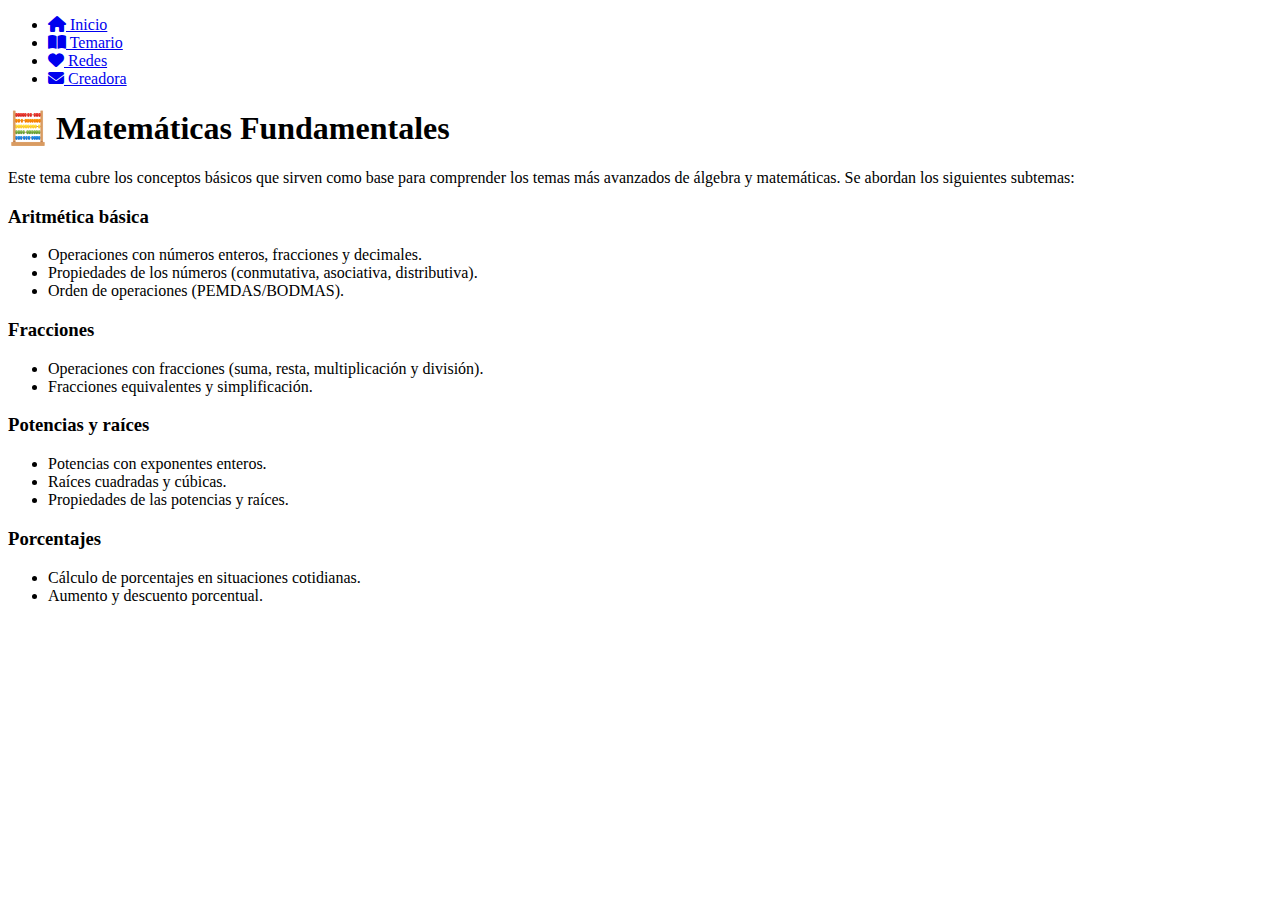
<file: 1. Fundamentos Numéricos y Operaciones Básicas.html>
<!DOCTYPE html>
<html lang="es">
<head>
  <meta charset="UTF-8">
  <meta name="viewport" content="width=device-width, initial-scale=1.0">
  <title>Matemáticas Fundamentales | Algebra Rosita</title>
  <link href="https://fonts.googleapis.com/css2?family=Cal+Sans&family=Raleway:wght@400;700&display=swap" rel="stylesheet">
  <link rel="stylesheet" href="styles.css"> <!-- Si tienes un archivo de estilo CSS -->
  <link rel="stylesheet" href="https://cdnjs.cloudflare.com/ajax/libs/font-awesome/6.4.0/css/all.min.css"> <!-- Para iconos -->
</head>
<body>
  <!-- Menú de Navegación -->
  <nav class="menu">
    <div class="menu-container">
      <ul>
        <li><a href="index.html"><i class="fas fa-home"></i> Inicio</a></li>
        <li><a href="temario.html"><i class="fas fa-book-open"></i> Temario</a></li>
        <li><a href="redes.html"><i class="fas fa-heart"></i> Redes</a></li>
        <li><a href="creadora.html"><i class="fas fa-envelope"></i> Creadora</a></li>
      </ul>
    </div>
  </nav>

  <main class="temario-section">
    <h1>🧮 Matemáticas Fundamentales</h1>
    <p>Este tema cubre los conceptos básicos que sirven como base para comprender los temas más avanzados de álgebra y matemáticas. Se abordan los siguientes subtemas:</p>

    <div class="subtema">
      <h3>Aritmética básica</h3>
      <ul>
        <li>Operaciones con números enteros, fracciones y decimales.</li>
        <li>Propiedades de los números (conmutativa, asociativa, distributiva).</li>
        <li>Orden de operaciones (PEMDAS/BODMAS).</li>
      </ul>
    </div>

    <div class="subtema">
      <h3>Fracciones</h3>
      <ul>
        <li>Operaciones con fracciones (suma, resta, multiplicación y división).</li>
        <li>Fracciones equivalentes y simplificación.</li>
      </ul>
    </div>

    <div class="subtema">
      <h3>Potencias y raíces</h3>
      <ul>
        <li>Potencias con exponentes enteros.</li>
        <li>Raíces cuadradas y cúbicas.</li>
        <li>Propiedades de las potencias y raíces.</li>
      </ul>
    </div>

    <div class="subtema">
      <h3>Porcentajes</h3>
      <ul>
        <li>Cálculo de porcentajes en situaciones cotidianas.</li>
        <li>Aumento y descuento porcentual.</li>
      </ul>
    </div>

    <!-- Puedes agregar más temas y subtemas aquí -->
  </main>
</body>
</html>
</file>
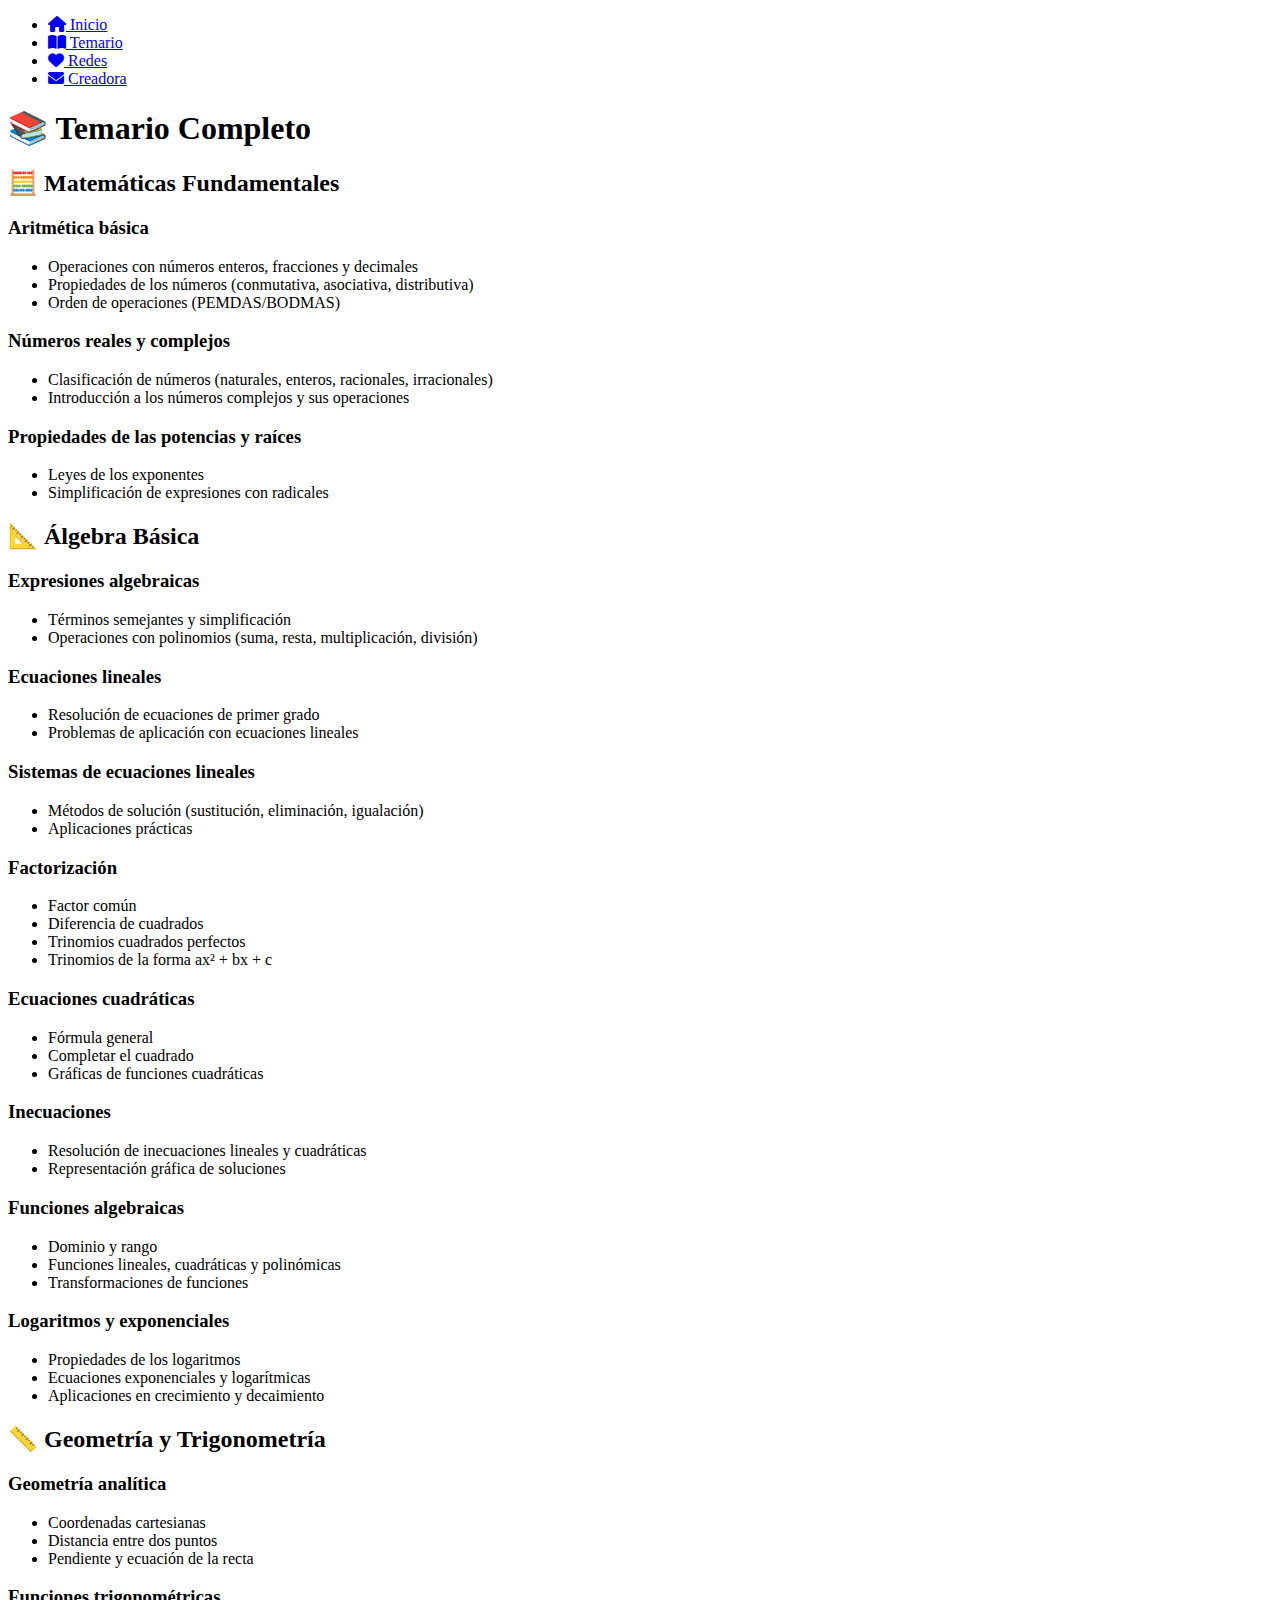
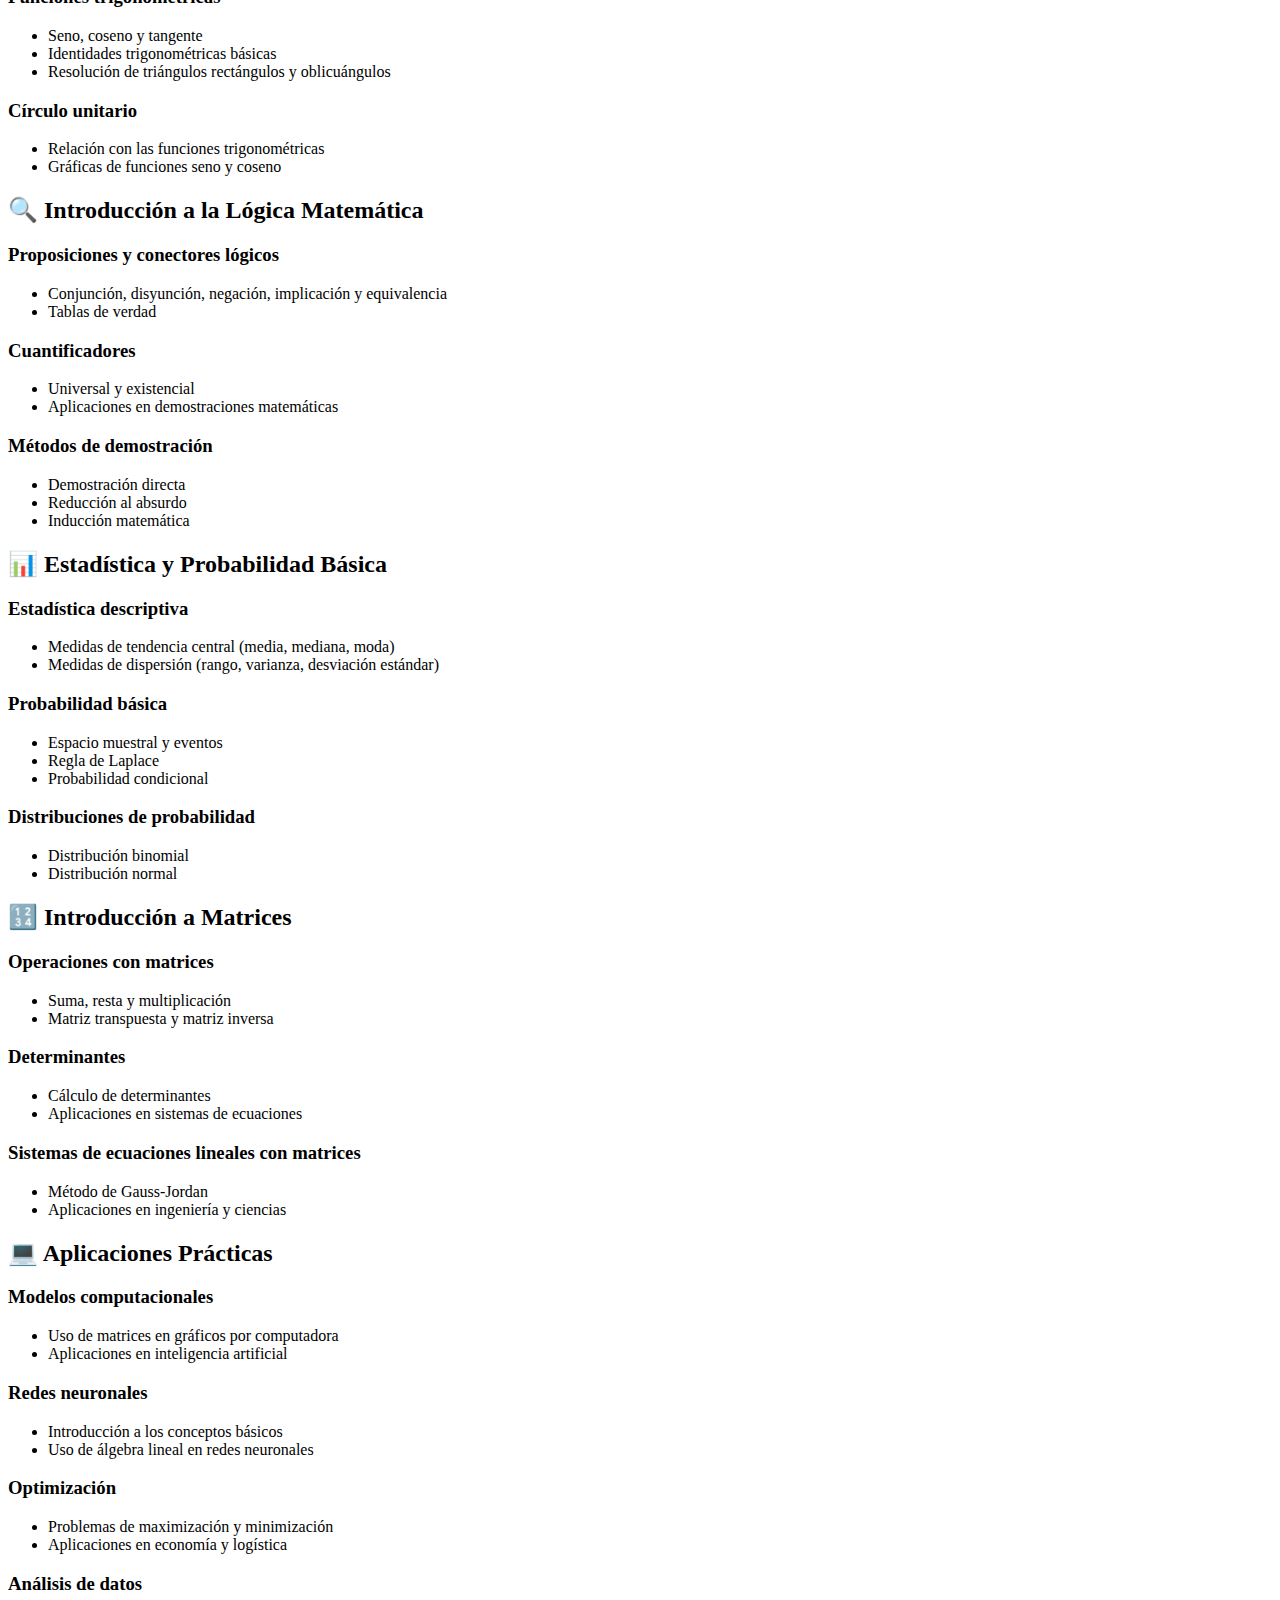
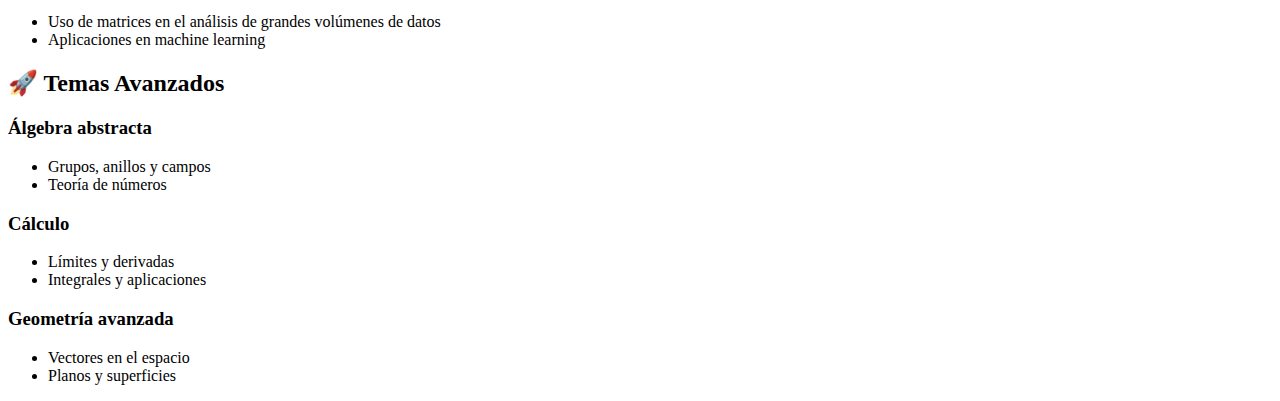
<file: temario.html>
<!DOCTYPE html>
<html lang="es">
<head>
  <meta charset="UTF-8">
  <meta name="viewport" content="width=device-width, initial-scale=1.0">
  <title>Temario | Chicas en las Matemáticas</title>
  <link href="https://fonts.googleapis.com/css2?family=Cal+Sans&family=Raleway:wght@400;700&display=swap" rel="stylesheet">
  <link rel="stylesheet" href="https://cdnjs.cloudflare.com/ajax/libs/font-awesome/6.4.0/css/all.min.css">
  <link rel="stylesheet" href="styles.css"> <!-- Aquí se supone que tendrás tu CSS separado -->
</head>
<body>
  <!-- Menú de Navegación -->
  <nav class="menu">
    <div class="menu-container">
      <ul>
        <li><a href="index.html"><i class="fas fa-home"></i> Inicio</a></li>
        <li><a href="temario.html" style="background: rgba(255,255,255,0.3);"><i class="fas fa-book-open"></i> Temario</a></li>
        <li><a href="redes.html"><i class="fas fa-heart"></i> Redes</a></li>
        <li><a href="creadora.html"><i class="fas fa-envelope"></i> Creadora</a></li>
      </ul>
    </div>
  </nav>
  <main class="temario-section">
    <h1>📚 Temario Completo</h1>
    <!-- Matemáticas Fundamentales -->
    <div class="tema-group">
      <h2>🧮 Matemáticas Fundamentales</h2>
      
      <div class="subtema">
        <h3>Aritmética básica</h3>
        <ul>
          <li>Operaciones con números enteros, fracciones y decimales</li>
          <li>Propiedades de los números (conmutativa, asociativa, distributiva)</li>
          <li>Orden de operaciones (PEMDAS/BODMAS)</li>
        </ul>
      </div>
      
      <div class="subtema">
        <h3>Números reales y complejos</h3>
        <ul>
          <li>Clasificación de números (naturales, enteros, racionales, irracionales)</li>
          <li>Introducción a los números complejos y sus operaciones</li>
        </ul>
      </div>
      
      <div class="subtema">
        <h3>Propiedades de las potencias y raíces</h3>
        <ul>
          <li>Leyes de los exponentes</li>
          <li>Simplificación de expresiones con radicales</li>
        </ul>
      </div>
    </div>

    <!-- Álgebra Básica -->
    <div class="tema-group">
      <h2>📐 Álgebra Básica</h2>
      
      <div class="subtema">
        <h3>Expresiones algebraicas</h3>
        <ul>
          <li>Términos semejantes y simplificación</li>
          <li>Operaciones con polinomios (suma, resta, multiplicación, división)</li>
        </ul>
      </div>
      
      <div class="subtema">
        <h3>Ecuaciones lineales</h3>
        <ul>
          <li>Resolución de ecuaciones de primer grado</li>
          <li>Problemas de aplicación con ecuaciones lineales</li>
        </ul>
      </div>
      
      <div class="subtema">
        <h3>Sistemas de ecuaciones lineales</h3>
        <ul>
          <li>Métodos de solución (sustitución, eliminación, igualación)</li>
          <li>Aplicaciones prácticas</li>
        </ul>
      </div>
      
      <div class="subtema">
        <h3>Factorización</h3>
        <ul>
          <li>Factor común</li>
          <li>Diferencia de cuadrados</li>
          <li>Trinomios cuadrados perfectos</li>
          <li>Trinomios de la forma ax² + bx + c</li>
        </ul>
      </div>
      
      <div class="subtema">
        <h3>Ecuaciones cuadráticas</h3>
        <ul>
          <li>Fórmula general</li>
          <li>Completar el cuadrado</li>
          <li>Gráficas de funciones cuadráticas</li>
        </ul>
      </div>
      
      <div class="subtema">
        <h3>Inecuaciones</h3>
        <ul>
          <li>Resolución de inecuaciones lineales y cuadráticas</li>
          <li>Representación gráfica de soluciones</li>
        </ul>
      </div>
      
      <div class="subtema">
        <h3>Funciones algebraicas</h3>
        <ul>
          <li>Dominio y rango</li>
          <li>Funciones lineales, cuadráticas y polinómicas</li>
          <li>Transformaciones de funciones</li>
        </ul>
      </div>
      
      <div class="subtema">
        <h3>Logaritmos y exponenciales</h3>
        <ul>
          <li>Propiedades de los logaritmos</li>
          <li>Ecuaciones exponenciales y logarítmicas</li>
          <li>Aplicaciones en crecimiento y decaimiento</li>
        </ul>
      </div>
    </div>

    <!-- Geometría y Trigonometría -->
    <div class="tema-group">
      <h2>📏 Geometría y Trigonometría</h2>
      
      <div class="subtema">
        <h3>Geometría analítica</h3>
        <ul>
          <li>Coordenadas cartesianas</li>
          <li>Distancia entre dos puntos</li>
          <li>Pendiente y ecuación de la recta</li>
        </ul>
      </div>
      
      <div class="subtema">
        <h3>Funciones trigonométricas</h3>
        <ul>
          <li>Seno, coseno y tangente</li>
          <li>Identidades trigonométricas básicas</li>
          <li>Resolución de triángulos rectángulos y oblicuángulos</li>
        </ul>
      </div>
      
      <div class="subtema">
        <h3>Círculo unitario</h3>
        <ul>
          <li>Relación con las funciones trigonométricas</li>
          <li>Gráficas de funciones seno y coseno</li>
        </ul>
      </div>
    </div>

    <!-- Lógica Matemática -->
    <div class="tema-group">
      <h2>🔍 Introducción a la Lógica Matemática</h2>
      
      <div class="subtema">
        <h3>Proposiciones y conectores lógicos</h3>
        <ul>
          <li>Conjunción, disyunción, negación, implicación y equivalencia</li>
          <li>Tablas de verdad</li>
        </ul>
      </div>
      
      <div class="subtema">
        <h3>Cuantificadores</h3>
        <ul>
          <li>Universal y existencial</li>
          <li>Aplicaciones en demostraciones matemáticas</li>
        </ul>
      </div>
      
      <div class="subtema">
        <h3>Métodos de demostración</h3>
        <ul>
          <li>Demostración directa</li>
          <li>Reducción al absurdo</li>
          <li>Inducción matemática</li>
        </ul>
      </div>
    </div>

    <!-- Estadística y Probabilidad -->
    <div class="tema-group">
      <h2>📊 Estadística y Probabilidad Básica</h2>
      
      <div class="subtema">
        <h3>Estadística descriptiva</h3>
        <ul>
          <li>Medidas de tendencia central (media, mediana, moda)</li>
          <li>Medidas de dispersión (rango, varianza, desviación estándar)</li>
        </ul>
      </div>
      
      <div class="subtema">
        <h3>Probabilidad básica</h3>
        <ul>
          <li>Espacio muestral y eventos</li>
          <li>Regla de Laplace</li>
          <li>Probabilidad condicional</li>
        </ul>
      </div>
      
      <div class="subtema">
        <h3>Distribuciones de probabilidad</h3>
        <ul>
          <li>Distribución binomial</li>
          <li>Distribución normal</li>
        </ul>
      </div>
    </div>

    <!-- Matrices -->
    <div class="tema-group">
      <h2>🔢 Introducción a Matrices</h2>
      
      <div class="subtema">
        <h3>Operaciones con matrices</h3>
        <ul>
          <li>Suma, resta y multiplicación</li>
          <li>Matriz transpuesta y matriz inversa</li>
        </ul>
      </div>
      
      <div class="subtema">
        <h3>Determinantes</h3>
        <ul>
          <li>Cálculo de determinantes</li>
          <li>Aplicaciones en sistemas de ecuaciones</li>
        </ul>
      </div>
      
      <div class="subtema">
        <h3>Sistemas de ecuaciones lineales con matrices</h3>
        <ul>
          <li>Método de Gauss-Jordan</li>
          <li>Aplicaciones en ingeniería y ciencias</li>
        </ul>
      </div>
    </div>

    <!-- Aplicaciones Prácticas -->
    <div class="tema-group">
      <h2>💻 Aplicaciones Prácticas</h2>
      
      <div class="subtema">
        <h3>Modelos computacionales</h3>
        <ul>
          <li>Uso de matrices en gráficos por computadora</li>
          <li>Aplicaciones en inteligencia artificial</li>
        </ul>
      </div>
      
      <div class="subtema">
        <h3>Redes neuronales</h3>
        <ul>
          <li>Introducción a los conceptos básicos</li>
          <li>Uso de álgebra lineal en redes neuronales</li>
        </ul>
      </div>
      
      <div class="subtema">
        <h3>Optimización</h3>
        <ul>
          <li>Problemas de maximización y minimización</li>
          <li>Aplicaciones en economía y logística</li>
        </ul>
      </div>
      
      <div class="subtema">
        <h3>Análisis de datos</h3>
        <ul>
          <li>Uso de matrices en el análisis de grandes volúmenes de datos</li>
          <li>Aplicaciones en machine learning</li>
        </ul>
      </div>
    </div>

    <!-- Temas Avanzados -->
    <div class="tema-group">
      <h2>🚀 Temas Avanzados</h2>
      
      <div class="subtema">
        <h3>Álgebra abstracta</h3>
        <ul>
          <li>Grupos, anillos y campos</li>
          <li>Teoría de números</li>
        </ul>
      </div>
      
      <div class="subtema">
        <h3>Cálculo</h3>
        <ul>
          <li>Límites y derivadas</li>
          <li>Integrales y aplicaciones</li>
        </ul>
      </div>
      
      <div class="subtema">
        <h3>Geometría avanzada</h3>
        <ul>
          <li>Vectores en el espacio</li>
          <li>Planos y superficies</li>
        </ul>
      </div>
    </div>
  </main>
</body>
</html>
</file>
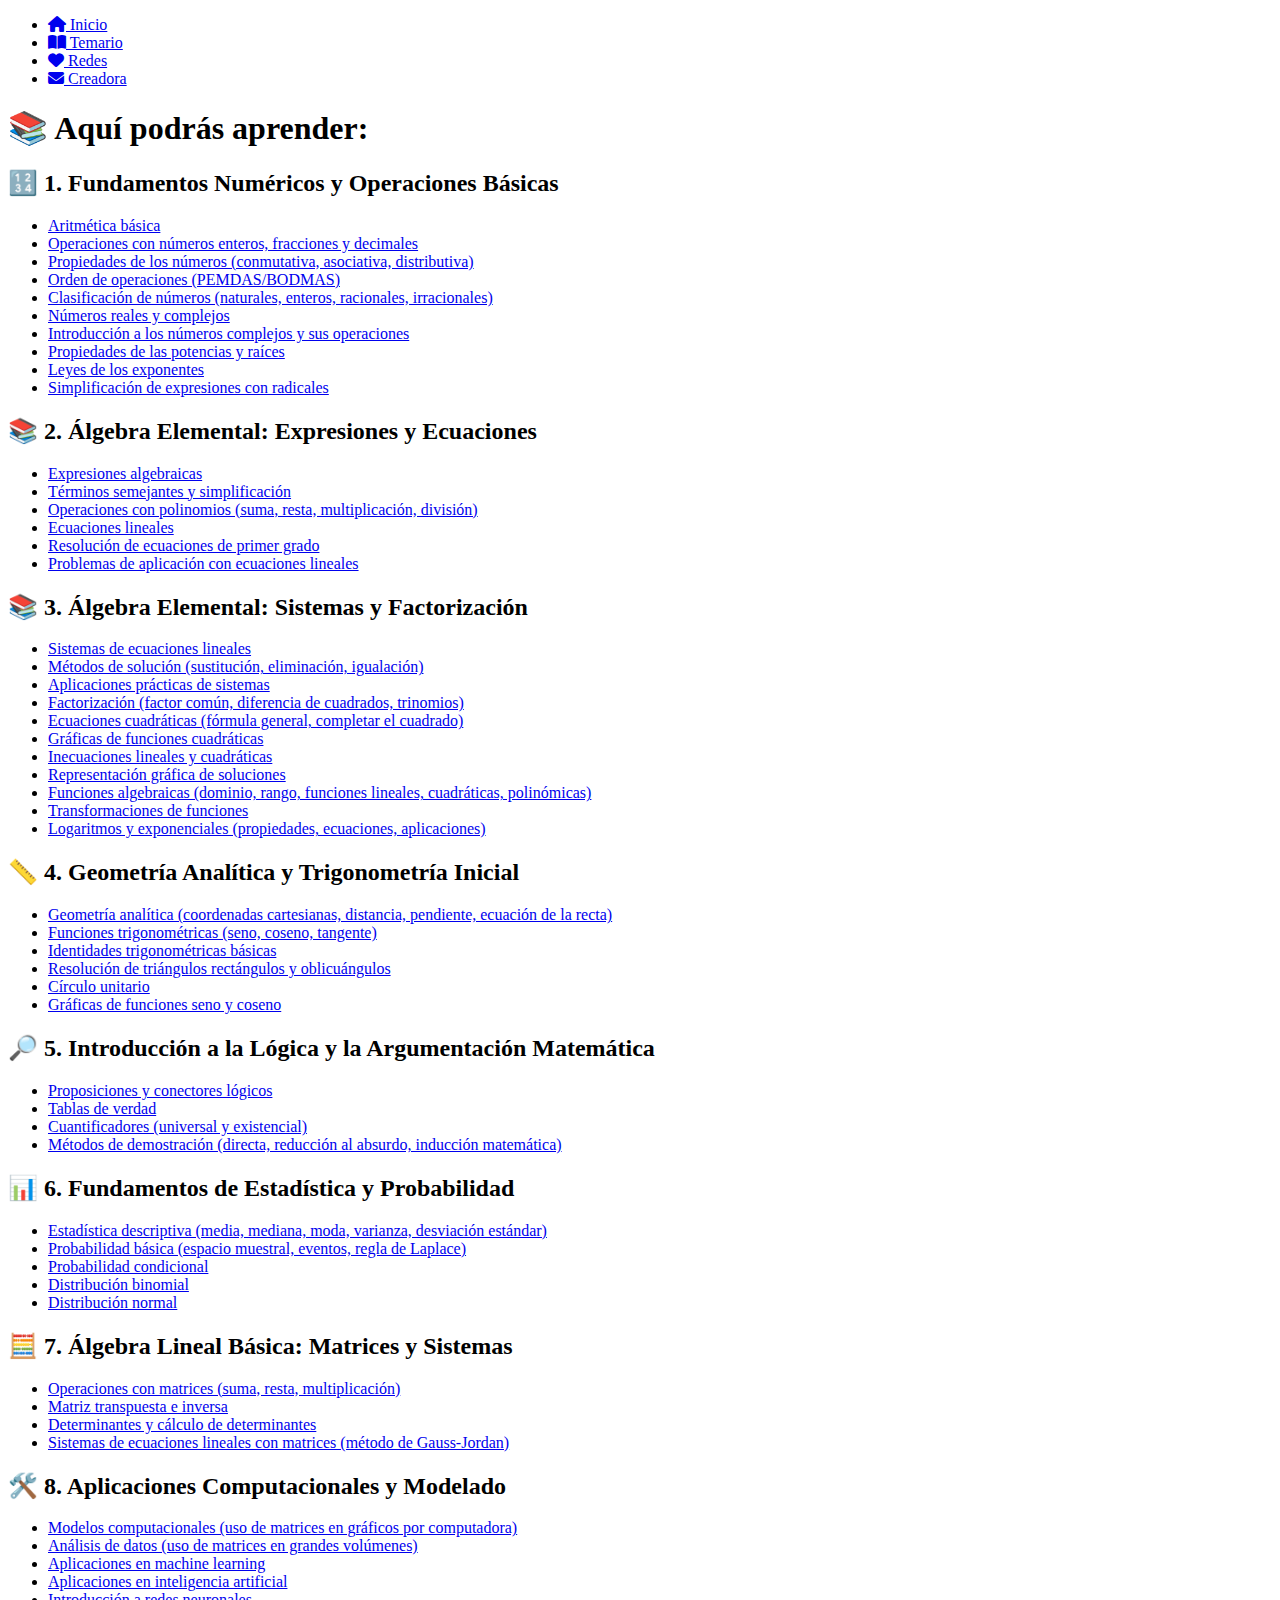
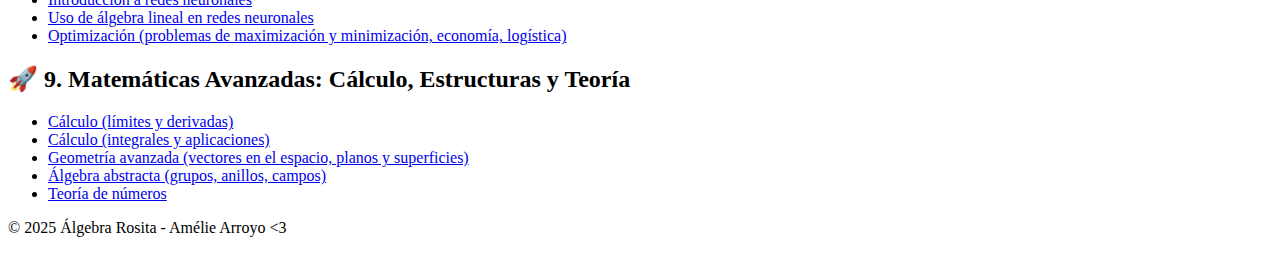
<file: Temario/temario.html>
<!DOCTYPE html>
<html lang="es">
<head>
  <meta charset="UTF-8">
  <meta name="viewport" content="width=device-width, initial-scale=1.0">
  <title>Matemáticas Fundamentales | Álgebra Rosita</title>
  <link href="https://fonts.googleapis.com/css2?family=Cal+Sans&family=Raleway:wght@400;700&display=swap" rel="stylesheet">
  <link rel="stylesheet" href="../styles.css">
  <link rel="stylesheet" href="https://cdnjs.cloudflare.com/ajax/libs/font-awesome/6.4.0/css/all.min.css">
</head>
<body>
  
  <nav class="menu">
    <div class="menu-container">
      <ul>
        <li><a href="../index.html"><i class="fas fa-home"></i> Inicio</a></li>
        <li><a href="temario.html" class="active"><i class="fas fa-book-open"></i> Temario</a></li>
        <li><a href="../redes.html"><i class="fas fa-heart"></i> Redes</a></li>
        <li><a href="../creadora.html"><i class="fas fa-envelope"></i> Creadora</a></li>
      </ul>
    </div>
  </nav>

  <main class="temario-section">
    <h1>📚 Aquí podrás aprender:</h1>

    <!-- Fundamentos Numéricos y Operaciones Básicas -->
    <div class="tema-group">
      <h2>🔢 1. Fundamentos Numéricos y Operaciones Básicas</h2>
      <ul>
        <li><a href="fundamentos/aritmetica.html">Aritmética básica</a></li>
        <li><a href="fundamentos/operaciones.html">Operaciones con números enteros, fracciones y decimales</a></li>
        <li><a href="fundamentos/propiedades.html">Propiedades de los números (conmutativa, asociativa, distributiva)</a></li>
        <li><a href="fundamentos/orden-operaciones.html">Orden de operaciones (PEMDAS/BODMAS)</a></li>
        <li><a href="fundamentos/clasificacion-numeros.html">Clasificación de números (naturales, enteros, racionales, irracionales)</a></li>
        <li><a href="fundamentos/numeros-reales-complejos.html">Números reales y complejos</a></li>
        <li><a href="fundamentos/numeros-complejos.html">Introducción a los números complejos y sus operaciones</a></li>
        <li><a href="fundamentos/potencias-raices.html">Propiedades de las potencias y raíces</a></li>
        <li><a href="fundamentos/exponentes.html">Leyes de los exponentes</a></li>
        <li><a href="fundamentos/expresiones-radicales.html">Simplificación de expresiones con radicales</a></li>
      </ul>
    </div>

    <!-- Álgebra Elemental: Expresiones y Ecuaciones -->
    <div class="tema-group">
      <h2>📚 2. Álgebra Elemental: Expresiones y Ecuaciones</h2>
      <ul>
        <li><a href="algebra/expresiones-algebraicas.html">Expresiones algebraicas</a></li>
        <li><a href="algebra/terminos-semejantes.html">Términos semejantes y simplificación</a></li>
        <li><a href="algebra/operaciones-polinomios.html">Operaciones con polinomios (suma, resta, multiplicación, división)</a></li>
        <li><a href="algebra/ecuaciones-lineales.html">Ecuaciones lineales</a></li>
        <li><a href="algebra/ecuaciones-primer-grado.html">Resolución de ecuaciones de primer grado</a></li>
        <li><a href="algebra/problemas-ecuaciones.html">Problemas de aplicación con ecuaciones lineales</a></li>
      </ul>
    </div>

    <!-- Álgebra Elemental: Sistemas y Factorización -->
    <div class="tema-group">
      <h2>📚 3. Álgebra Elemental: Sistemas y Factorización</h2>
      <ul>
        <li><a href="algebra/sistemas-ecuaciones.html">Sistemas de ecuaciones lineales</a></li>
        <li><a href="algebra/metodos-solucion.html">Métodos de solución (sustitución, eliminación, igualación)</a></li>
        <li><a href="algebra/aplicaciones-sistemas.html">Aplicaciones prácticas de sistemas</a></li>
        <li><a href="algebra/factorizacion.html">Factorización (factor común, diferencia de cuadrados, trinomios)</a></li>
        <li><a href="algebra/ecuaciones-cuadraticas.html">Ecuaciones cuadráticas (fórmula general, completar el cuadrado)</a></li>
        <li><a href="algebra/graficas-cuadraticas.html">Gráficas de funciones cuadráticas</a></li>
        <li><a href="algebra/inecuaciones.html">Inecuaciones lineales y cuadráticas</a></li>
        <li><a href="algebra/representacion-grafica.html">Representación gráfica de soluciones</a></li>
        <li><a href="algebra/funciones-algebraicas.html">Funciones algebraicas (dominio, rango, funciones lineales, cuadráticas, polinómicas)</a></li>
        <li><a href="algebra/transformaciones-funciones.html">Transformaciones de funciones</a></li>
        <li><a href="algebra/logaritmos-exponenciales.html">Logaritmos y exponenciales (propiedades, ecuaciones, aplicaciones)</a></li>
      </ul>
    </div>

    <!-- Geometría Analítica y Trigonometría Inicial -->
    <div class="tema-group">
      <h2>📏 4. Geometría Analítica y Trigonometría Inicial</h2>
      <ul>
        <li><a href="geometria/geometria-analitica.html">Geometría analítica (coordenadas cartesianas, distancia, pendiente, ecuación de la recta)</a></li>
        <li><a href="geometria/funciones-trigonometricas.html">Funciones trigonométricas (seno, coseno, tangente)</a></li>
        <li><a href="geometria/identidades-trigonometricas.html">Identidades trigonométricas básicas</a></li>
        <li><a href="geometria/resolucion-triangulos.html">Resolución de triángulos rectángulos y oblicuángulos</a></li>
        <li><a href="geometria/circulo-unitario.html">Círculo unitario</a></li>
        <li><a href="geometria/graficas-seno-coseno.html">Gráficas de funciones seno y coseno</a></li>
      </ul>
    </div>

    <!-- Introducción a la Lógica y Argumentación Matemática -->
    <div class="tema-group">
      <h2>🔎 5. Introducción a la Lógica y la Argumentación Matemática</h2>
      <ul>
        <li><a href="logica/proposiciones-conectores.html">Proposiciones y conectores lógicos</a></li>
        <li><a href="logica/tablas-verdad.html">Tablas de verdad</a></li>
        <li><a href="logica/cuantificadores.html">Cuantificadores (universal y existencial)</a></li>
        <li><a href="logica/metodos-demostracion.html">Métodos de demostración (directa, reducción al absurdo, inducción matemática)</a></li>
      </ul>
    </div>

    <!-- Fundamentos de Estadística y Probabilidad -->
    <div class="tema-group">
      <h2>📊 6. Fundamentos de Estadística y Probabilidad</h2>
      <ul>
        <li><a href="estadistica/estadistica-descriptiva.html">Estadística descriptiva (media, mediana, moda, varianza, desviación estándar)</a></li>
        <li><a href="estadistica/probabilidad-basica.html">Probabilidad básica (espacio muestral, eventos, regla de Laplace)</a></li>
        <li><a href="estadistica/probabilidad-condicional.html">Probabilidad condicional</a></li>
        <li><a href="estadistica/distribucion-binomial.html">Distribución binomial</a></li>
        <li><a href="estadistica/distribucion-normal.html">Distribución normal</a></li>
      </ul>
    </div>

    <!-- Álgebra Lineal Básica: Matrices y Sistemas -->
    <div class="tema-group">
      <h2>🧮 7. Álgebra Lineal Básica: Matrices y Sistemas</h2>
      <ul>
        <li><a href="algebra-lineal/operaciones-matrices.html">Operaciones con matrices (suma, resta, multiplicación)</a></li>
        <li><a href="algebra-lineal/matriz-transpuesta-inversa.html">Matriz transpuesta e inversa</a></li>
        <li><a href="algebra-lineal/determinantes.html">Determinantes y cálculo de determinantes</a></li>
        <li><a href="algebra-lineal/sistemas-matrices.html">Sistemas de ecuaciones lineales con matrices (método de Gauss-Jordan)</a></li>
      </ul>
    </div>

    <!-- Aplicaciones Computacionales y Modelado -->
    <div class="tema-group">
      <h2>🛠️ 8. Aplicaciones Computacionales y Modelado</h2>
      <ul>
        <li><a href="computacion/modelos-computacionales.html">Modelos computacionales (uso de matrices en gráficos por computadora)</a></li>
        <li><a href="computacion/analisis-datos.html">Análisis de datos (uso de matrices en grandes volúmenes)</a></li>
        <li><a href="computacion/machine-learning.html">Aplicaciones en machine learning</a></li>
        <li><a href="computacion/inteligencia-artificial.html">Aplicaciones en inteligencia artificial</a></li>
        <li><a href="computacion/redes-neuronales.html">Introducción a redes neuronales</a></li>
        <li><a href="computacion/algebra-redes.html">Uso de álgebra lineal en redes neuronales</a></li>
        <li><a href="computacion/optimizacion.html">Optimización (problemas de maximización y minimización, economía, logística)</a></li>
      </ul>
    </div>

    <!-- Matemáticas Avanzadas: Cálculo, Estructuras y Teoría -->
    <div class="tema-group">
      <h2>🚀 9. Matemáticas Avanzadas: Cálculo, Estructuras y Teoría</h2>
      <ul>
        <li><a href="avanzadas/limites-derivadas.html">Cálculo (límites y derivadas)</a></li>
        <li><a href="avanzadas/integrales.html">Cálculo (integrales y aplicaciones)</a></li>
        <li><a href="avanzadas/geometria-avanzada.html">Geometría avanzada (vectores en el espacio, planos y superficies)</a></li>
        <li><a href="avanzadas/algebra-abstracta.html">Álgebra abstracta (grupos, anillos, campos)</a></li>
        <li><a href="avanzadas/teoria-numeros.html">Teoría de números</a></li>
      </ul>
    </div>

  </main>

 <!-- Pie de página -->
  <footer>
    <div class="footer-content">
      <p> © 2025 Álgebra Rosita - Amélie Arroyo <3 </p>
    </div>
  </footer>
</body>
</html>

  <script>
    const temaGroups = document.querySelectorAll('.tema-group');

    const isInView = (element) => {
      const rect = element.getBoundingClientRect();
      return rect.top < window.innerHeight && rect.bottom >= 0;
    };

    const handleScroll = () => {
      temaGroups.forEach(group => {
        if (isInView(group)) {
          group.classList.add('visible');
        }
      });
    };

    window.addEventListener('scroll', handleScroll);
    handleScroll();
  </script>

</body>
</html>
</file>
<file: styles.css>

</file>
